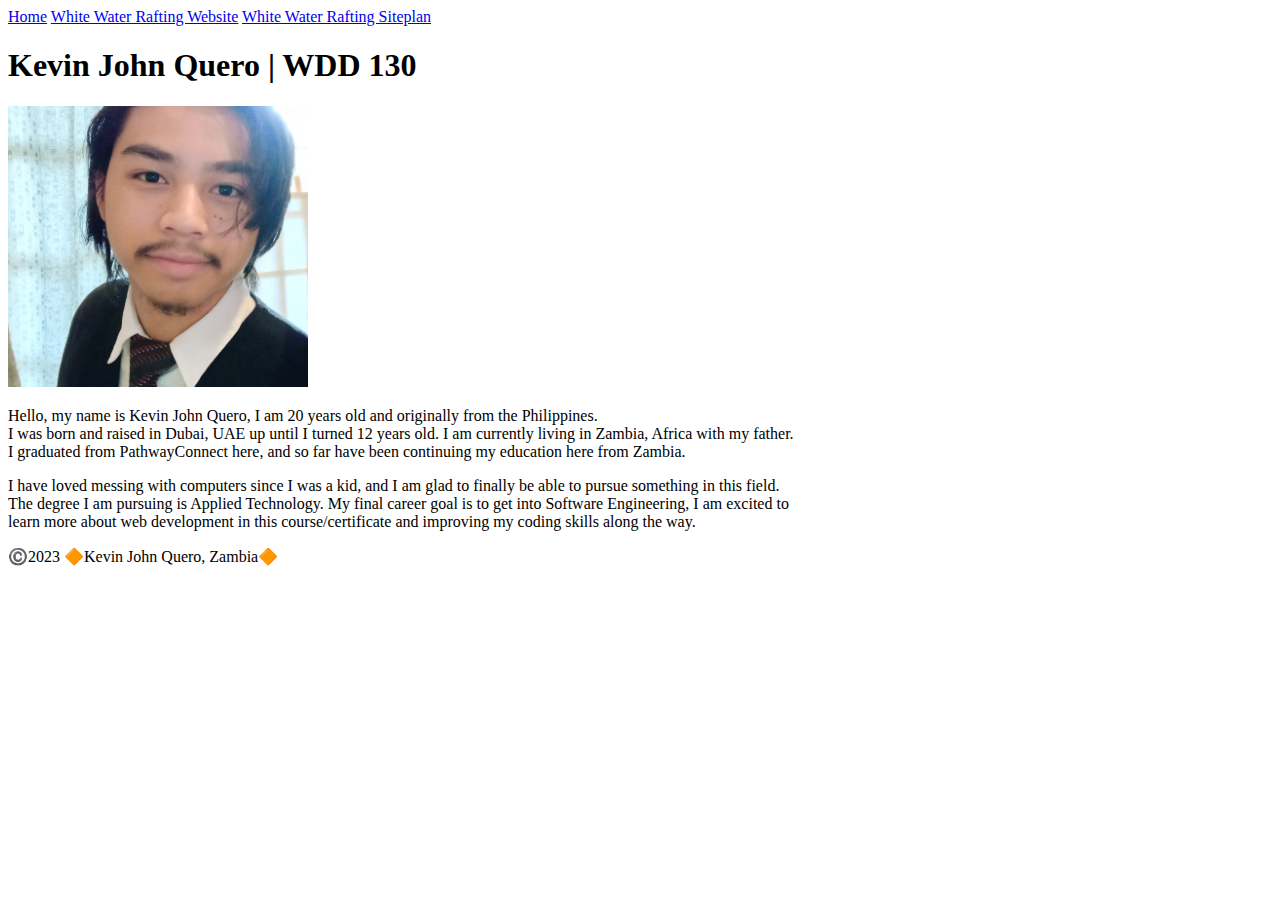
<file: wdd130/index.html>
<!DOCTYPE html>
<html lang="en-US">
<head>
    <meta charset="utf-8">
    <meta name="viewport" content="width=device-width, initial-scale=1.0">
    <title>Kevin John Quero | WDD 130</title>
</head>
<body>
    <header>
        <nav>
            <a href="#">Home</a>
            <a href="wwr/">White Water Rafting Website</a>
            <a href="wwr/site-plan-rafting.html">White Water Rafting Siteplan</a>
        </nav>
    </header>
    <main>
        <h1>Kevin John Quero | WDD 130</h1>
        <img src="Images/myprofile.jpg" width="300" height="281"  alt="Hello, my name is Kevin Quero.">
        <p>Hello, my name is Kevin John Quero, I am 20 years old and originally from the Philippines.<br>
            I was born and raised in Dubai, UAE up until I turned 12 years old. I am currently living in Zambia, Africa with my father.<br>
            I graduated from PathwayConnect here, and so far have been continuing my education here from Zambia.
        </p>
        <p>I have loved messing with computers since I was a kid, and I am glad to finally be able to pursue something in this field.<br>
            The degree I am pursuing is Applied Technology. My final career goal is to get into Software Engineering, I am excited to<br> 
            learn more about web development in this course/certificate and improving my coding skills along the way.  
        </p>
    </main>
    <footer>
        <p>©️2023 🔶Kevin John Quero, Zambia🔶</p>
    </footer>
</body>
</html>
</file>
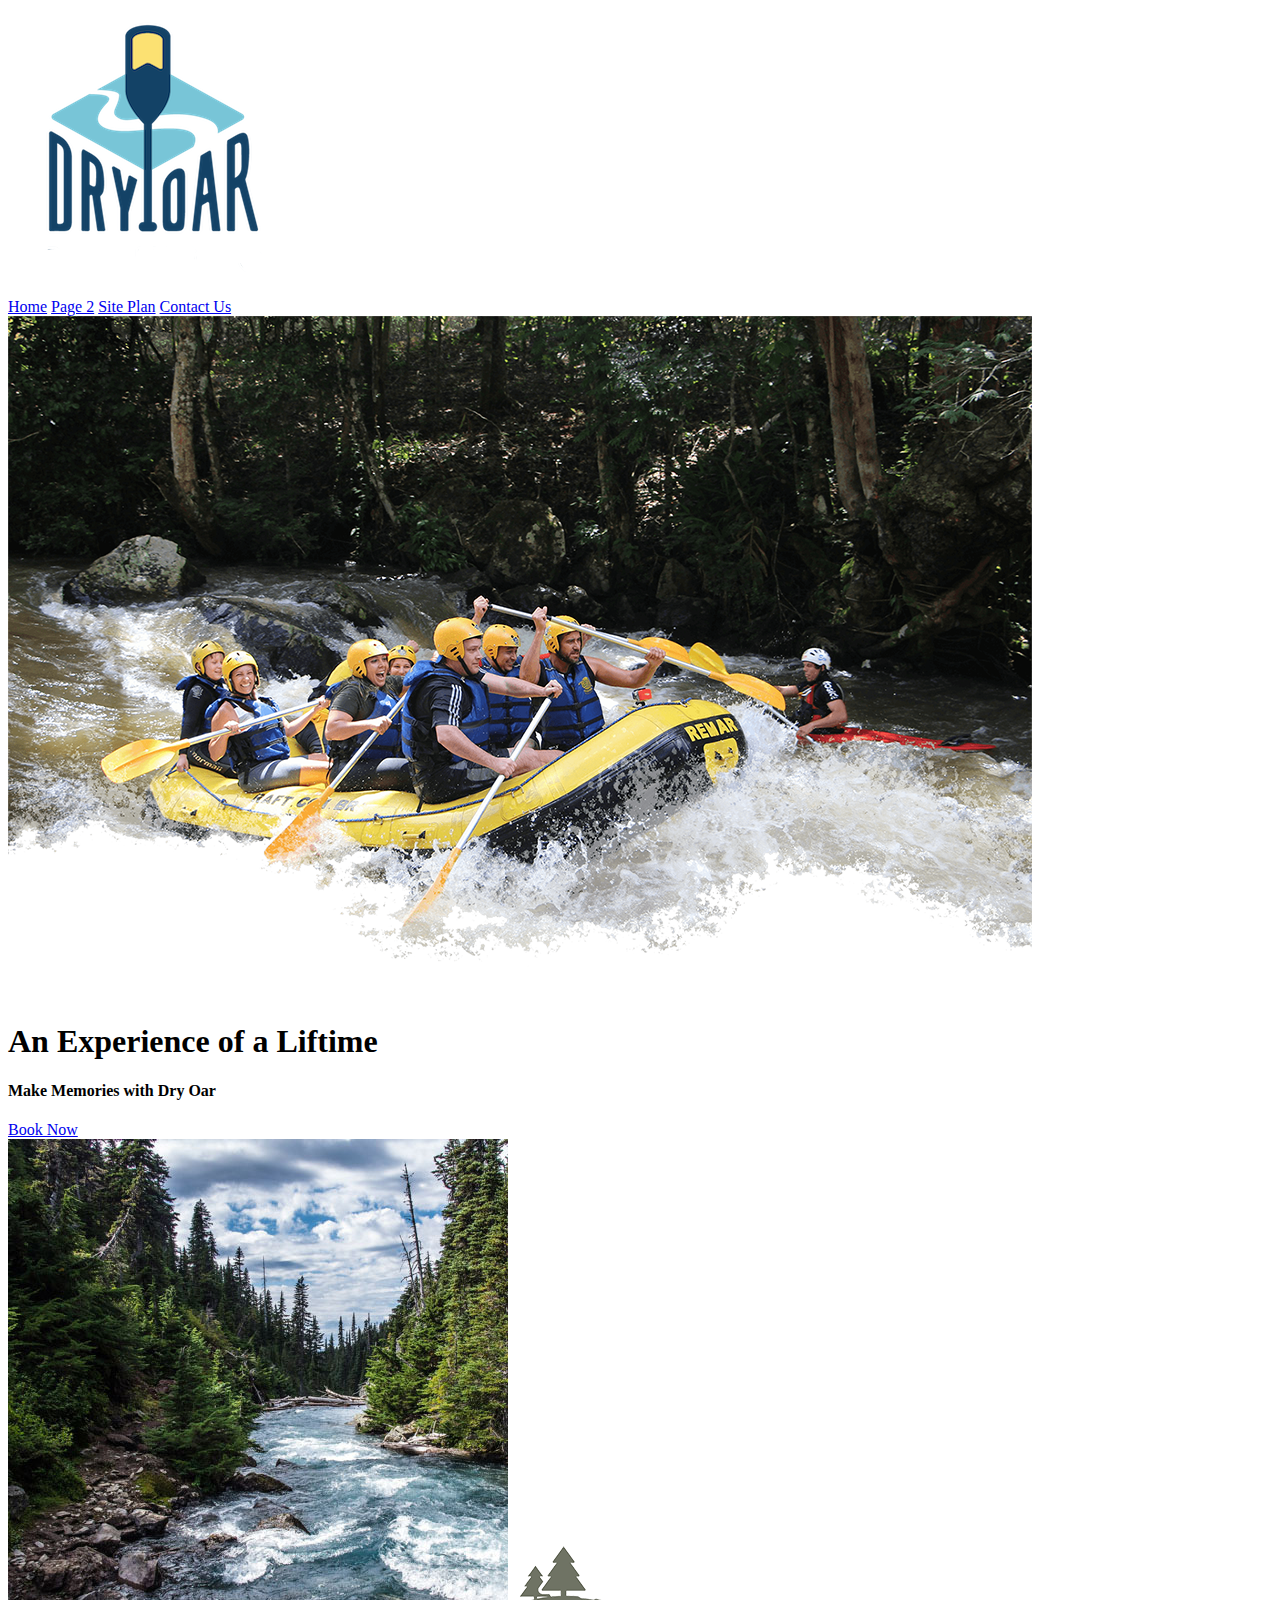
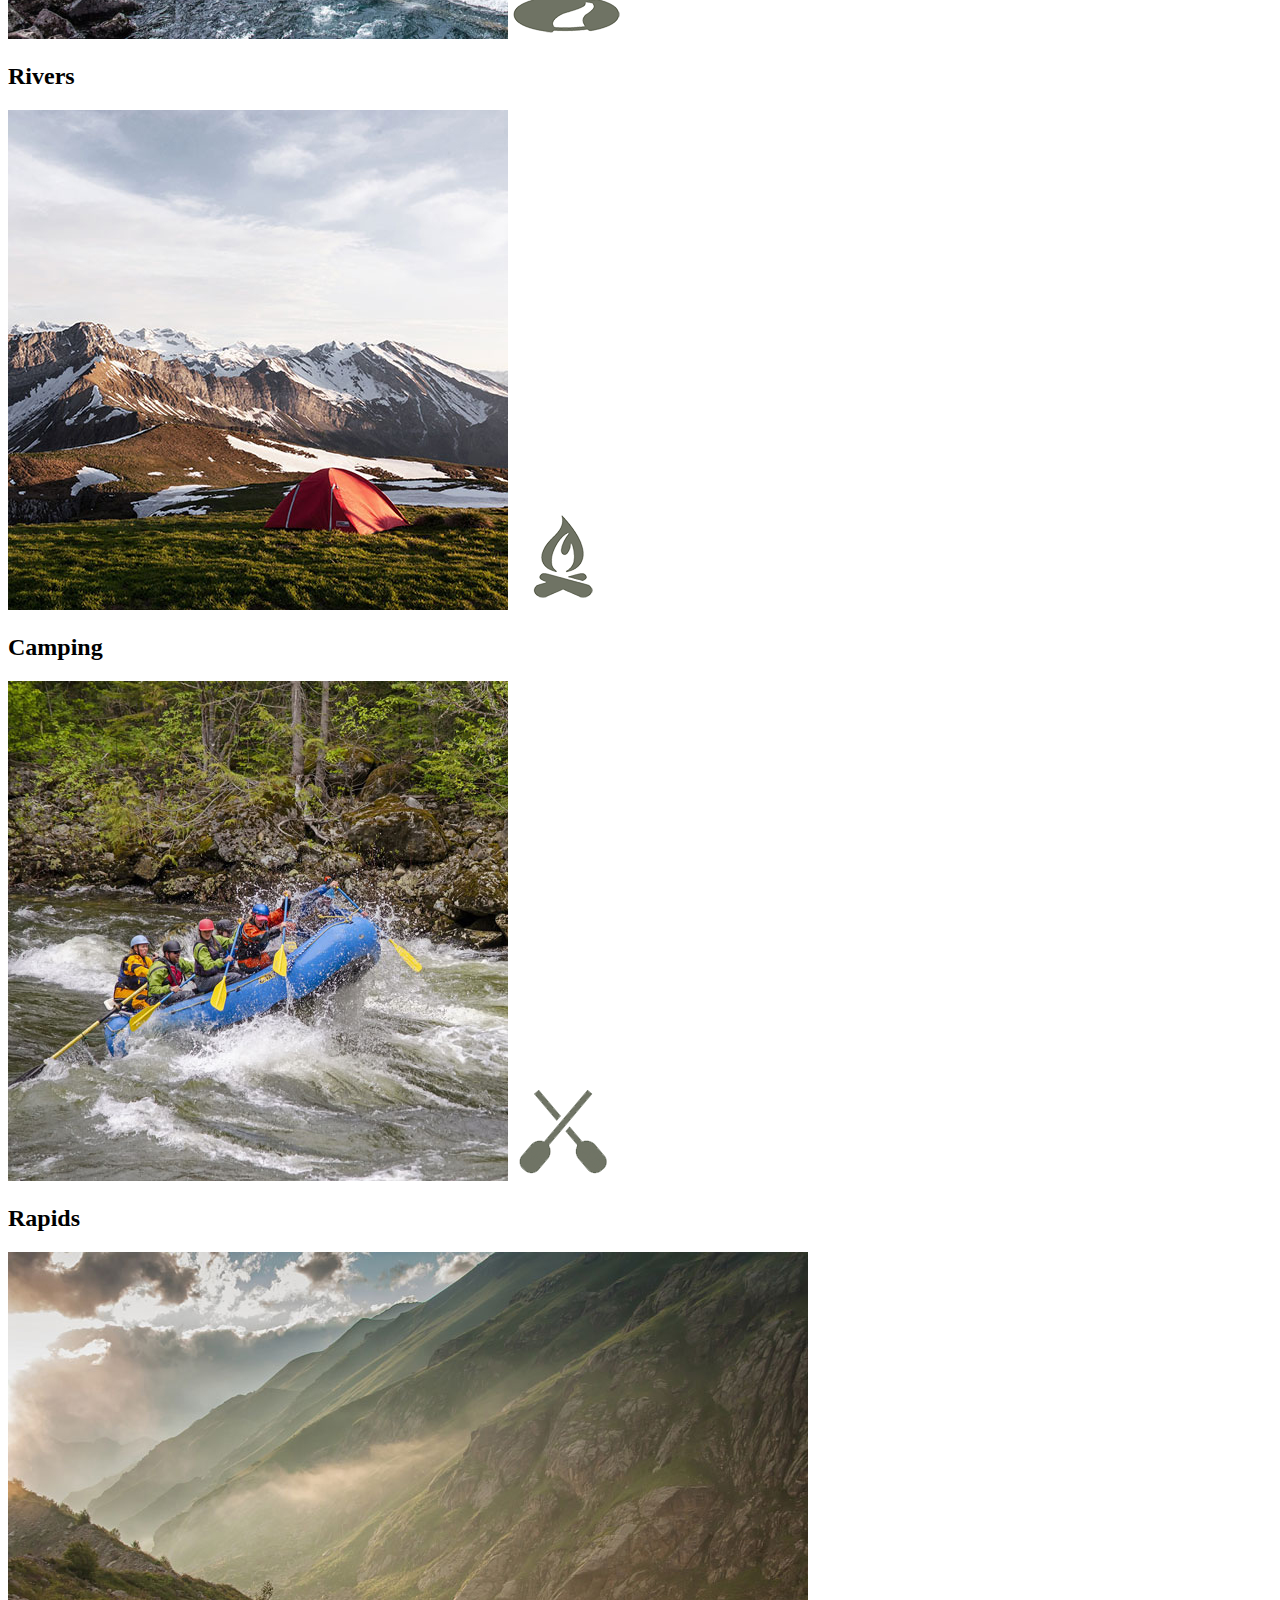
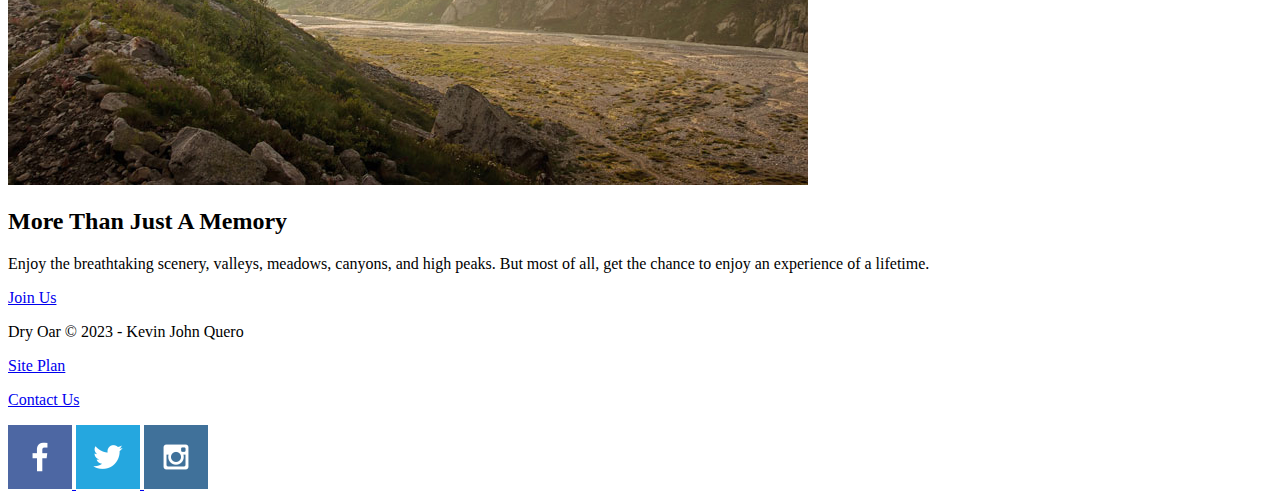
<file: wwr/index.html>
<!DOCTYPE html>
<html lang="en">
<head>
    <meta charset="UTF-8">
    <meta http-equiv="X-UA-Compatible" content="IE=edge">
    <meta name="viewport" content="width=device-width, initial-scale=1.0">
    <title>Dry Oar Boating</title>
</head>
<body>
    <header>
        <a id="logo_link" href="index.html">
            <img class="logo" src="images/logo.png" alt="Dry Oar Logo">
        </a>
        <nav>
            <a href="index.html">Home</a>
            <a href="#">Page 2</a>
            <a href="site-plan-rafting.html">Site Plan</a>
            <a href="contactus.html">Contact Us</a>
        </nav>
    </header>
    <div id="hero">
        <div id="hero-box">
            <img id="hero-img" src="images/hero.png" alt="People enjoying white water rafting">
        </div>
        <section id="hero-msg">
            <h1 class="home-title">An Experience of a Liftime</h1>
            <h4>Make Memories with Dry Oar </h4>
            <div class='button-box'>
                <a class='book' href="contactus.html">Book Now</a>
            </div>
        </section>
    </div>

    <main class="home-grid">
        <section class="rivers-card">
            <img class="card-img" src="images/rivers.jpg" alt="river in forest">
            <img class="icon" src="images/river_icon.png" alt="river icon">
            <h2>Rivers</h2>
        </section>
        <section class="camping-card">
            <img class="card-img" src="images/camping.jpg" alt="tent in mountains">
            <img class="icon" src="images/fire_icon.png" alt="fire icon">
            <h2>Camping</h2>
        </section>
        <section class="rapids-card">
            <img class="card-img" src="images/rapids.jpg" alt="rafting boat">
            <img class="icon" src="images/oars.png" alt="oars icon">
            <h2>Rapids</h2>
        </section>
        <img class="mountains" src="images/mountains.jpg" alt="Misty mountains">
        <section class="msg">
            <h2>More Than Just A Memory</h2>
            <p>Enjoy the breathtaking scenery, valleys, meadows, canyons, and high peaks. But most of all, get the chance to enjoy an experience of a lifetime. </p>
            <a class='join' href="rivers.html">Join Us</a>
        </section>
    </main>

    <footer>
        <p>Dry Oar &copy; 2023 - Kevin John Quero</p>
        <p><a href="site-plan-rafting.html">Site Plan</a></p>
        <p><a href="contactus.html">Contact Us</a></p>
        <div class="social">
            <a href="https://facebook.com">
                <img src="images/facebook.png" alt="fb icon">
            </a>
            <a href="https://twitter.com">
                <img src="images/twitter.png" alt="twitter icon">
            </a>
            <a href="https://instagram.com">
                <img src="images/instagram.png" alt="instagram icon">
            </a>
        </div>
    </footer>
</body>
</html>
</file>
